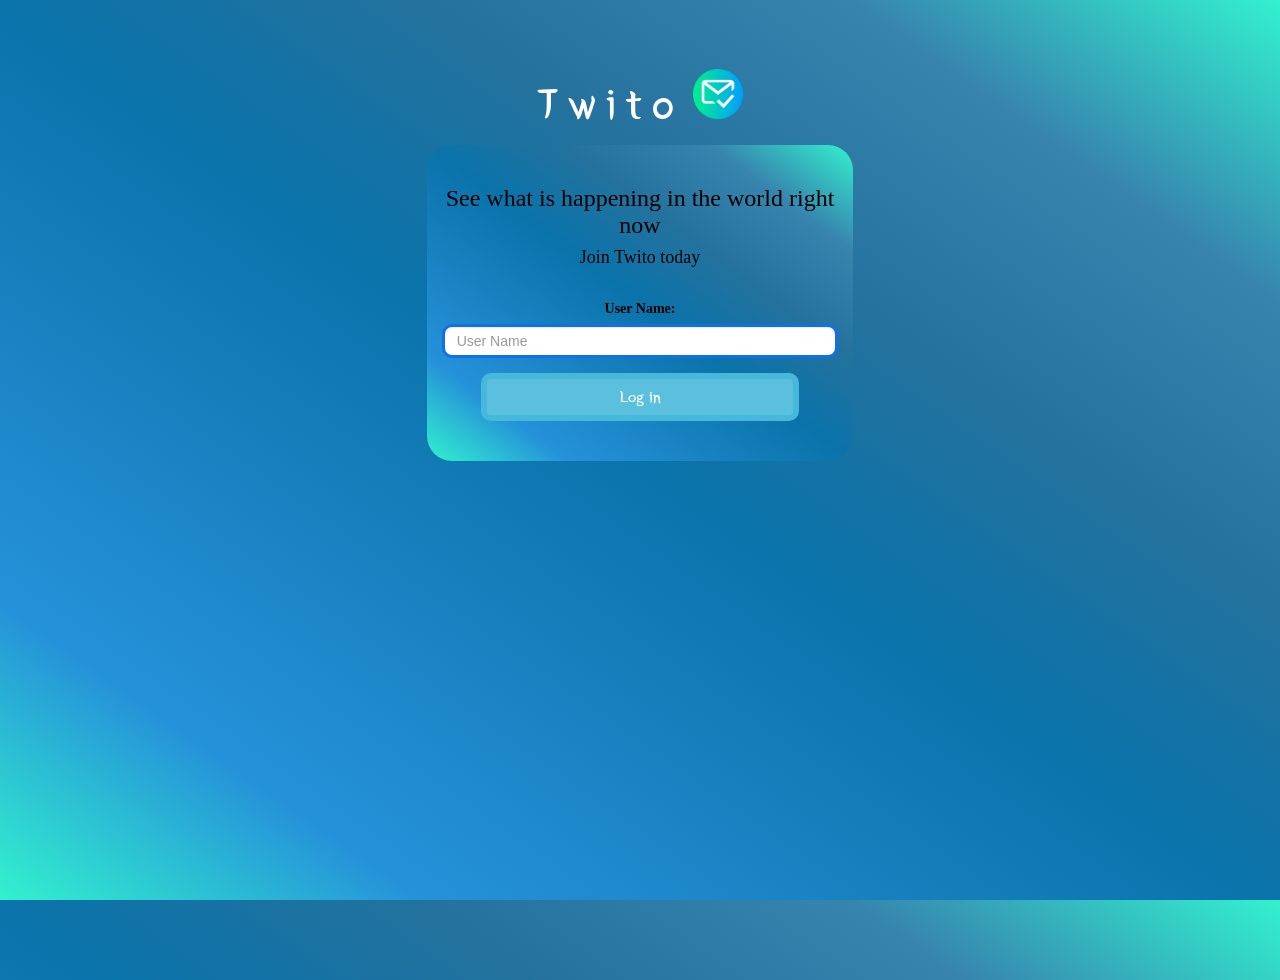
<file: index.html>
<!DOCTYPE html>
<html>
<head>
	<title>Twito</title>
<link href="https://fonts.googleapis.com/css?family=Yeon+Sung&display=swap" rel="stylesheet"><meta name="viewport" content="width=device-width, initial-scale=1">

<link rel="stylesheet" href="https://maxcdn.bootstrapcdn.com/bootstrap/3.4.0/css/bootstrap.min.css">
<script src="https://ajax.googleapis.com/ajax/libs/jquery/3.4.1/jquery.min.js"></script>
<script src="https://maxcdn.bootstrapcdn.com/bootstrap/3.4.0/js/bootstrap.min.js"></script>

<link rel="stylesheet" type="text/css" href="kwitter.css">
<script src="kwitter.js"></script>
</head>
<body>
   <center>
     <h1 class="header">
         Twito <sup>
            <img id="logo" src="logo.png">
        </sup>
     </h1>

     <div class="col-lg-4 col-md-6 col-sm-6 col-xs-11 login_div">
         <br>
        <h3 id="h3">See what is happening in the world right now</h3>
        <h4 id="h4">Join Twito today</h4>
        <br>
        <div class="form-group">
            <label id="l">User Name:</label>
            <input type="text" placeholder="User Name" class="form-control" id="user_name">
        </div>
        <button id="login_button" class="btn btn-info" onclick="addUser()">Log in</button>
        <br><br><br>
     </div>
   </center>
</body>
</html>
</file>
<file: kwitter.css>
html, body
{
  height: 100%;
  margin: 0;
}

body
{
background-image: linear-gradient(to right top, #33f1ce, #2591d9, #1882c1, #0a73aa, #24729d,#3785af, #33f1ce);
}

.header
{
	color: white;
	font-family: 'Yeon Sung';
	font-size: 45px;
	letter-spacing: 10px;
	margin-top: 80px;
}
.header img
{
	width: 80px;margin-left: -15px;
}

.login_div
{
	background-image: linear-gradient(to right top, #33f1ce, #2591d9, #1882c1, #0a73aa, #24729d,#3785af, #33f1ce);
	float: none;
	border-radius: 25px;
}

.logo
{
	width: 80px;margin-top: 30px;border-radius: 40px;
}

#login_button
{
	width: 80%;
	border-radius: 10px;
	font-size: 16px;
	font-family: 'Yeon Sung';
	font-size: 17px;
	border-width: 6px;
}

#room_name
{
	cursor: pointer;
	font-size: 15px;
    font-family: cursive;
	border-radius: 10px;
	border-width: 3px;
	border-color: rgb(64, 232, 204);
}

#logout
{
	font-size: 20px;
	 float: right;
	 border-radius: 7px;
	 text-decoration: underline;
}


#output
{
	padding: 10px;
	width:80%;
	background: linear-gradient(to right top, #33f16c, #bfd25f, #d9db64,  #cdcf59,  #cfd152,  #33f16c);
    border-radius: 10px;
	color: black;
}

.input_div_room_page
{
	width: 80%;
}

.input_div label
{
	color: white;font-size: 20px;
}


.input_div_message_page
{
	position: fixed;bottom: 0px;width: 100%;background: rgba(255,255,255,0.8);
}
.input_div_message_page label
{
	color: black;
}
.input_div_message_page #msg
{
	width: 80%;
}
.input_div_message_page button
{
	margin-top: 15px;
	width: 50%; 
}
.color_white
{
	color: white
}

.user_tick
{
	width:20px;
}
.message_h4
{
	padding-left:5px;color:grey;
}
#user_name
{
	border-radius: 10px;
	border-width: 3px;
	border-color: rgb(18, 111, 234);
}
#room_bu
{
	font-family: 'Yeon Sung';
	font-size: 16px;
	border-radius: 13px;
}
#trending_rooms
{
	font-family: 'Yeon Sung';
	font-size: 25px;
}
#label_room
{
	font-family: 'Yeon Sung';
	font-size: 20px;
	color: rgb(154, 206, 42);
}
#h3 , #h4 , #l
{
	font-family: cursive;
	color:  black;
}
#user_name_room
{
	color: aquamarine;
}
#logo
{
	width: 50px;
	height: 50[x];
}
</file>
